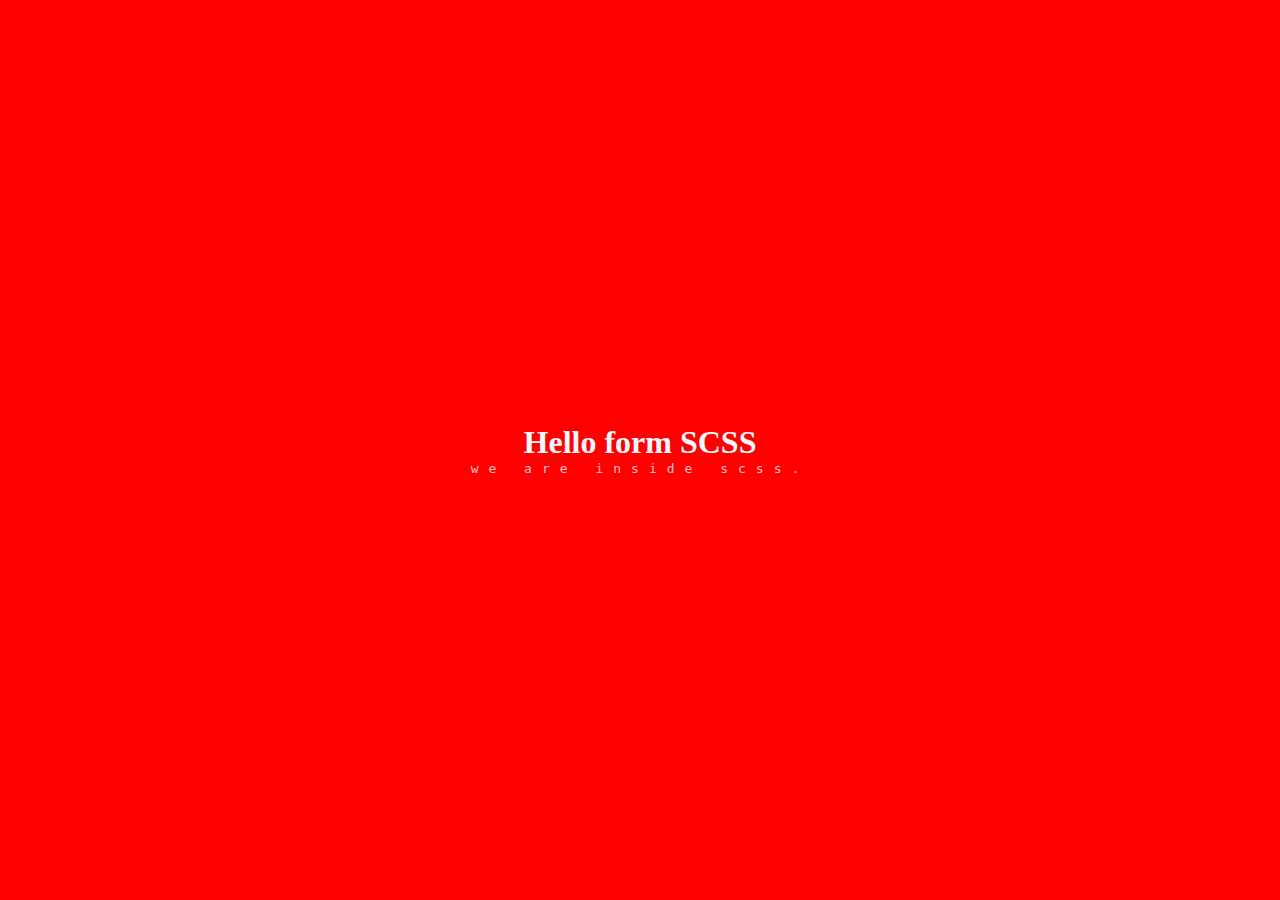
<file: scss/index.html>
<!DOCTYPE html>
<html lang="en">
<head>
    <meta charset="UTF-8">
    <meta name="viewport" content="width=device-width, initial-scale=1.0">
    <link rel="stylesheet" href="scss_files/main.css">
    <title>scss</title>
</head>
<body>
    <header class="main">
        <h1> Hello form SCSS</h1>
        <p> we are inside scss.</p>
    </header>
</body>
</html>
</file>
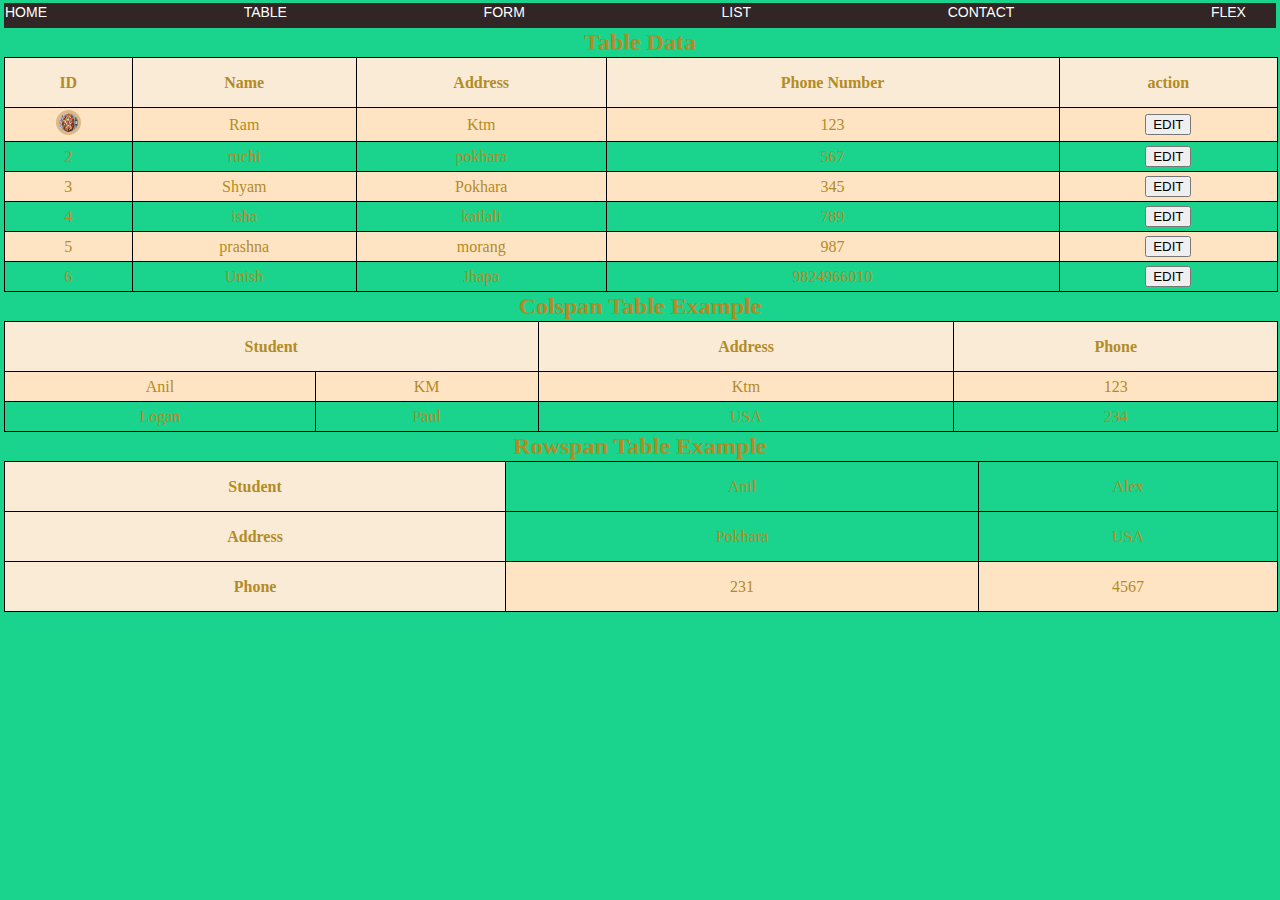
<file: table.html>
<!DOCTYPE html>
<html lang="en">
<head>
    <meta charset="UTF-8">
    <meta name="viewport" content="width=device-width, initial-scale=1.0">
    <title>Table</title>
    <link rel="stylesheet" href="../style/style.css">
    <link rel="stylesheet" href="../style/table.css">
</head>
<body>
  <nav class="navbar">
    <a href="index.html">Home</a>
    <a href="#">Table</a>
    <a href="form.html">Form</a> 
    <a href="list.html">List</a>
    <a href="contact.html">Contact</a>
    <a href="flex.html">Flex</a>
    </nav>
    <h2>Table Data</h2>
    <table >
        <tr>
         <th>ID</th>
         <th>Name</th>
         <th>Address</th>
         <th>Phone Number</th> 
         <th>action</th>
    
        </tr>
        <tr>
            <td><img src="img.1.jpg" alt="" width="20"</td>
            <td>Ram</td>
            <td>Ktm</td>
            <td>123</td>
            <td><BUTTON>EDIT</BUTTON></td>
        </tr>
        <tr>
          <td>2</td>
          <td>ruchi</td>
          <td>pokhara</td>
          <td>567</td>
          <td><BUTTON>EDIT</BUTTON></td>
        </tr>
        <tr>
            <td>3</td>
            <td>Shyam</td>
            <td>Pokhara</td>
            <td>345</td>
            <td><BUTTON>EDIT</BUTTON></td>
        </tr>
        <tr>
          <td>4</td>
          <td>isha</td>
          <td>kailali</td>
          <td>789</td>
          <td><BUTTON>EDIT</BUTTON></td>
        </tr>
        <tr>
          <td>5</td>
          <td>prashna</td>
          <td>morang</td>
          <td>987</td>
          <td><BUTTON>EDIT</BUTTON></td>
        </tr>
        <TR>
          <TD>6</TD>
          <TD>Unish</TD>
          <TD>Jhapa</TD>
          <TD>9824966010</TD>
          <td><button>EDIT</button></td>
        </TR>
    </table>
    
    <h2>Colspan Table Example</h2>

    <table border="1">
       <tr>
        <th colspan="2">Student</th>
        <th>Address</th>
        <th>Phone</th>
       </tr>
       <tr>
        <td>Anil</td>
        <td>KM</td>
        <td>Ktm</td>
        <td>123</td>
       </tr>
       <tr>
        <td>Logan</td>
        <td>Paul</td>
        <td>USA</td>
        <td>234</td>
       </tr>
    </table>

    <h2>Rowspan Table Example</h2>

    <table border="1">
        <tr>
            <th rowspan="2">Student</th>
            <td>Anil</td>
            <td>Alex</td>
          </tr>
          <tr>
          
          <tr>
            <th>Address</th>
            <td>Pokhara</td>
            <td>USA</td>
          </tr>
          <tr>
            <th>Phone</th>                      
            <td>231</td>
            <td>4567</td>
          </tr>
    </table>
</body>
</html>
</file>
<file: scss/scss_files/main.css>
* {
  margin: 0;
  padding: 0;
  box-sizing: border-box;
}

.main {
  height: 100vh;
  width: 100vw;
  background-color: red;
  display: flex;
  flex-direction: column;
  justify-content: center;
  align-items: center;
}
.main p {
  color: pink;
  letter-spacing: 10px;
  font-family: monospace;
}
.main h1 {
  font-size: 2rem;
  color: aliceblue;
}
.main h1:hover {
  color: black;
}/*# sourceMappingURL=main.css.map */
</file>
<file: style/style.css>
* {
  box-sizing: border-box;
  margin: 1px;
  padding: px;
}

nav{
  justify-content:space-between ;
  display: flex;
  height: 20px;
}

.navbar{
  background-color: rgb(49, 37, 37);
  text-align: center;
  height: 25px;
}

.navbar a{
  color: white;
  text-decoration: none;
  font-family: 'Gill Sans', 'Gill Sans MT', Calibri, 'Trebuchet MS', sans-serif;
  font-size: 14px;
  text-transform: uppercase;
  margin-right: 30px;
}

nav a:hover{
  background-color: white;
  color: grey;
  /* border: 1px solid; */
  /* padding: 3px; */
  /* border-radius: 20px;
  position: relative;
  width: fit-content; */
}

body{
  color:rgb(179, 139, 37);
  margin: 002px;
  padding: 0px;
  background-color: rgb(26, 212, 141);
}


.card{
  border: 1px solid black;
  width: 20%;
  box-shadow: 20px 20px 20px;
}


.position-example{
  width: 400px;
  height:70vh;
  background-color: red;
  display: flex;
  position: relative;
}

.position1{
  width: 20px;
  height: 20px;
  top: 15px;
  left: 15px;
  background-color: blueviolet;
  position: absolute;

}


.position2{
  width: 60px;
  height: 50px;
  background-color: blue;
}

.para{
  text-align: justify;
  text-align-last: center;
  line-height: 20px;
  font: size 18px;
  margin: 30px;
 
}
</file>
<file: style/table.css>
h2{
    text-align:center;
    font-family: Cambria, Cochin, Georgia, Times, 'Times New Roman', serif;

}
table, th, td{
    border: 1px solid black;
    border-collapse: collapse;
}
table{
    width:100%;

}
th{
    height:50px;
    background-color: antiquewhite;
}
td{
    text-align: center;
    height: 30px;
}

tr:nth-child(even){
    background-color: bisque;
}
tr:hover{
    background-color: aquamarine;
}
td img{
    height: 25px;
    width: 25px;
    border: 3px solid burlywood;
    border-radius: 50%;
    
}

    td img{
        height: 25px;
        width: 25px;
        border: 3px solid burlywood;
        border-radius: 50%
}
</file>
